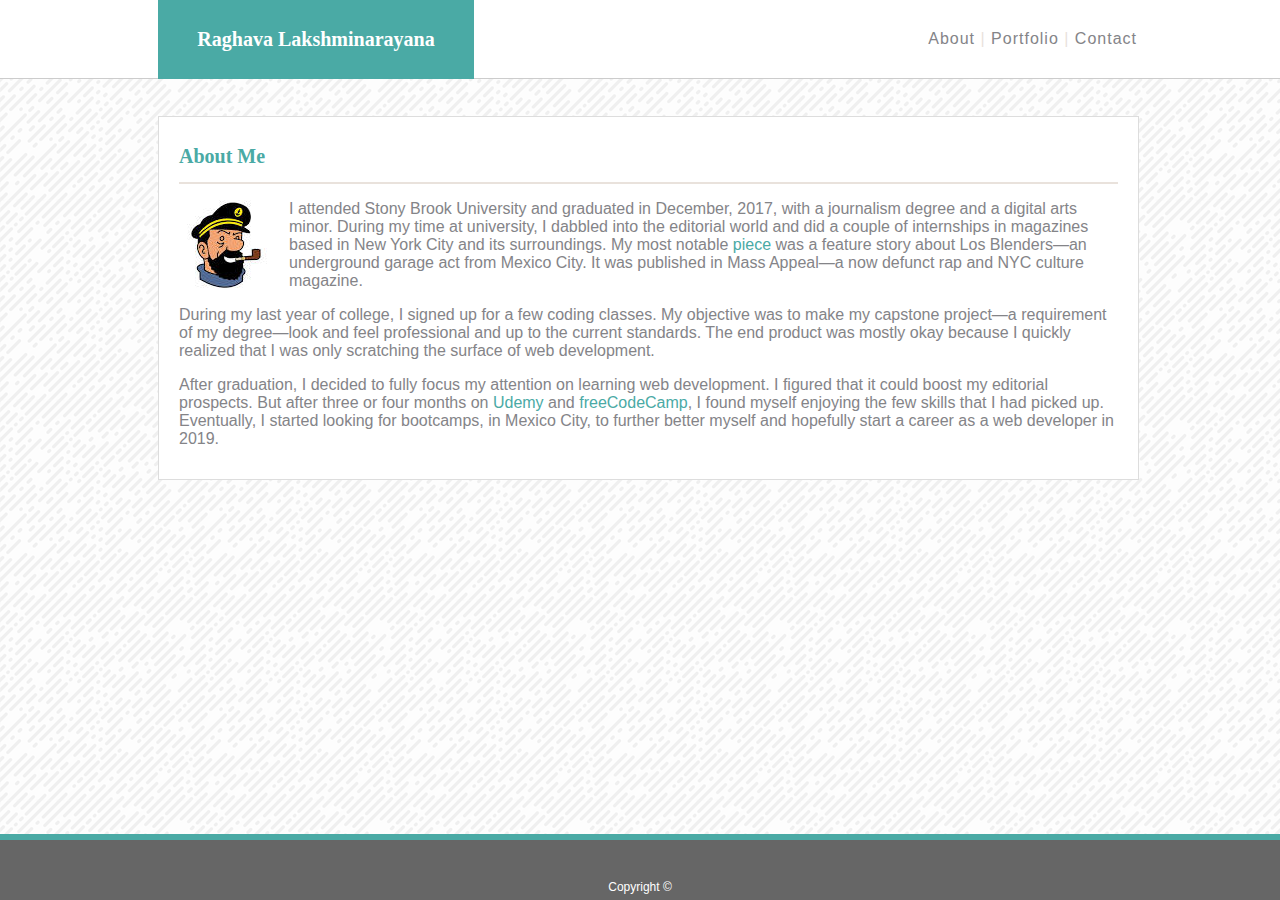
<file: index.html>
<!DOCTYPE html>
<html lang="en">
<head>
    <meta charset="UTF-8">
    <meta name="viewport" content="width=device-width, initial-scale=1.0">
    <meta http-equiv="X-UA-Compatible" content="ie=edge">
    <link rel = "stylesheet" type = "text/css" href = "assets/css/style.css">
    <title>About</title>
</head>
<body>
    <div id="top">
        <div id="fullName"><h1>Raghava Lakshminarayana</h1></div>

        <nav>
            <a href="index.html">About</a> |
            <a href="portfolio.html">Portfolio</a> |
            <a href="contact.html">Contact</a> 
        </nav>
    </div>
   
    <br>
    <br>
    <br>
    <br>
    <br>
    <br>

    <div id="pageCard">
        <h1 id="title">About Me</h1>
        <hr>

        <div id="para">
            <p><img id="pp" src="assets/images/cap.jpeg" alt="profile pic">I attended Stony Brook University and graduated in December, 2017, with a journalism degree and a digital arts minor. During my time at university, I dabbled into the editorial world and did a couple of internships in magazines based in New York City and its surroundings. My most notable <a href="http://archive.massappeal.com/los-blenders-ha-sido-album-mexico-city-garage-rock/" id="teal1" target="_blank">piece</a> was a feature story about Los Blenders—an underground garage act from Mexico City. It was published in Mass Appeal—a now defunct rap and NYC culture magazine.</p>
            <p>During my last year of college, I signed up for a few coding classes. My objective was to make my capstone project—a requirement of my degree—look and feel professional and up to the current standards. The end product was mostly okay because I quickly realized that I was only scratching the surface of web development.</p>
            <p>After graduation, I decided to fully focus my attention on learning web development. I figured that it could boost my editorial prospects. But after three or four months on <a href="https://www.udemy.com/" id="teal2" target="_blank">Udemy</a> and <a href="https://www.freecodecamp.org/" id="teal3" target="_blank">freeCodeCamp</a>, I found myself enjoying the few skills that I had picked up. Eventually, I started looking for bootcamps, in Mexico City, to further better myself and hopefully start a career as a web developer in 2019.</p>
        </div>
    </div>

    <div id="footer">
        <footer>
            Copyright ©
        </footer>
    </div>
</body>
</html>
</file>
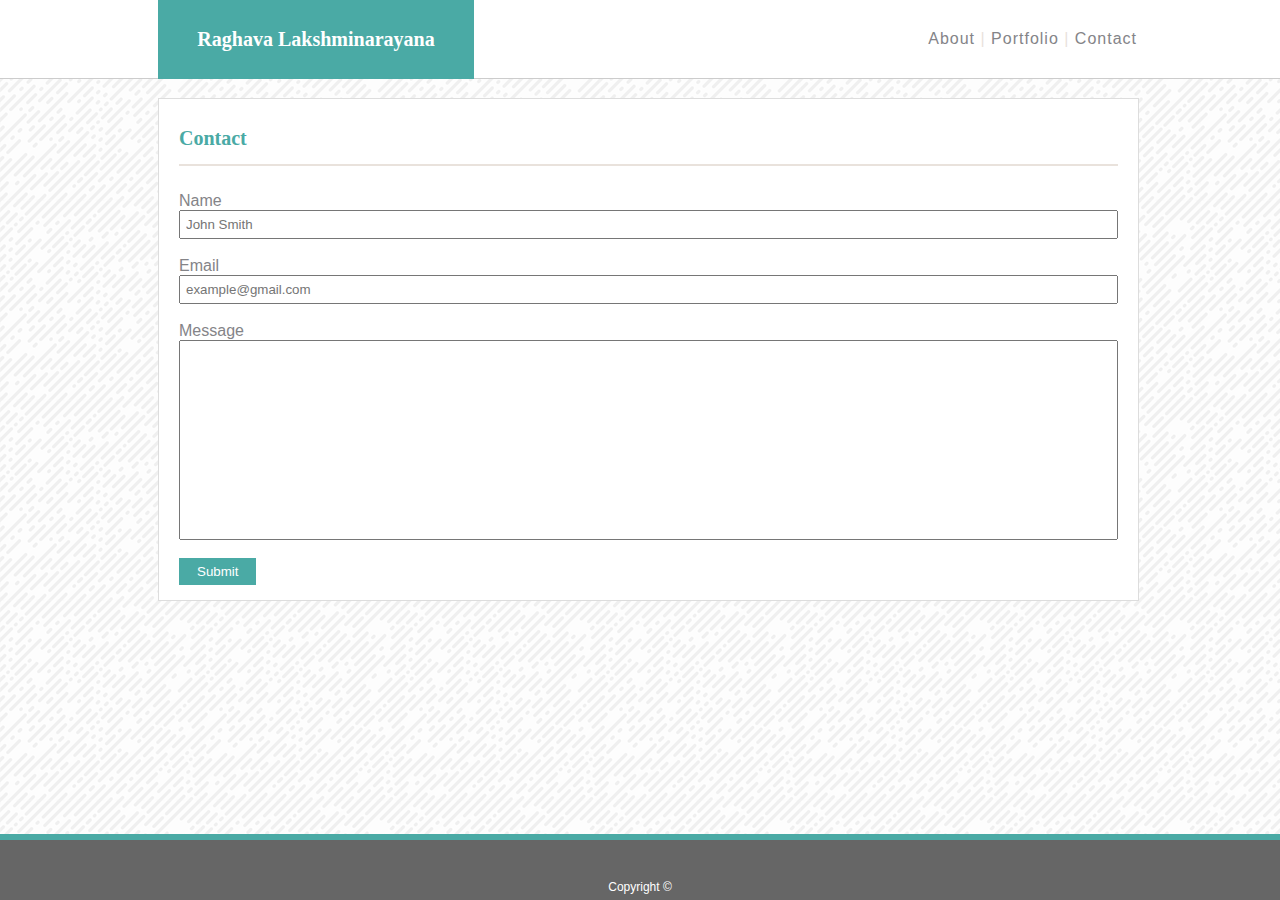
<file: contact.html>
<!DOCTYPE html>
<html lang="en">
<head>
    <meta charset="UTF-8">
    <meta name="viewport" content="width=device-width, initial-scale=1.0">
    <meta http-equiv="X-UA-Compatible" content="ie=edge">
    <title>Contact</title>
    <link rel = "stylesheet" type = "text/css" href = "assets/css/style.css">
</head>
<body>
    <div id="top">
        <div id="fullName"><h1>Raghava Lakshminarayana</h1></div>

        <nav>
            <a href="index.html">About</a> |
            <a href="portfolio.html">Portfolio</a> |
            <a href="contact.html">Contact</a> 
        </nav>
    </div>

    <br>
    <br>
    <br>
    <br>
    <br>

    <div id="pageCard">
        <h1 id="title">Contact</h1>
        <hr>

        <div id="para">
            <br>
            <form>
                Name<br>
                <input type="text" name="name" placeholder="John Smith">
                <br>
                <br>
                Email<br>
                <input type="text" name="email" placeholder="example@gmail.com">
                <br>
                <br>
                Message<br>
                <input type="text" name="message" style="height:200px">
                <br>
                <br>
                <input type="submit" value="Submit">
            </form>
        </div>
    </div>

    <div id="footer">
        <footer>
            Copyright ©
        </footer>
    </div>
</body>
</html>
</file>
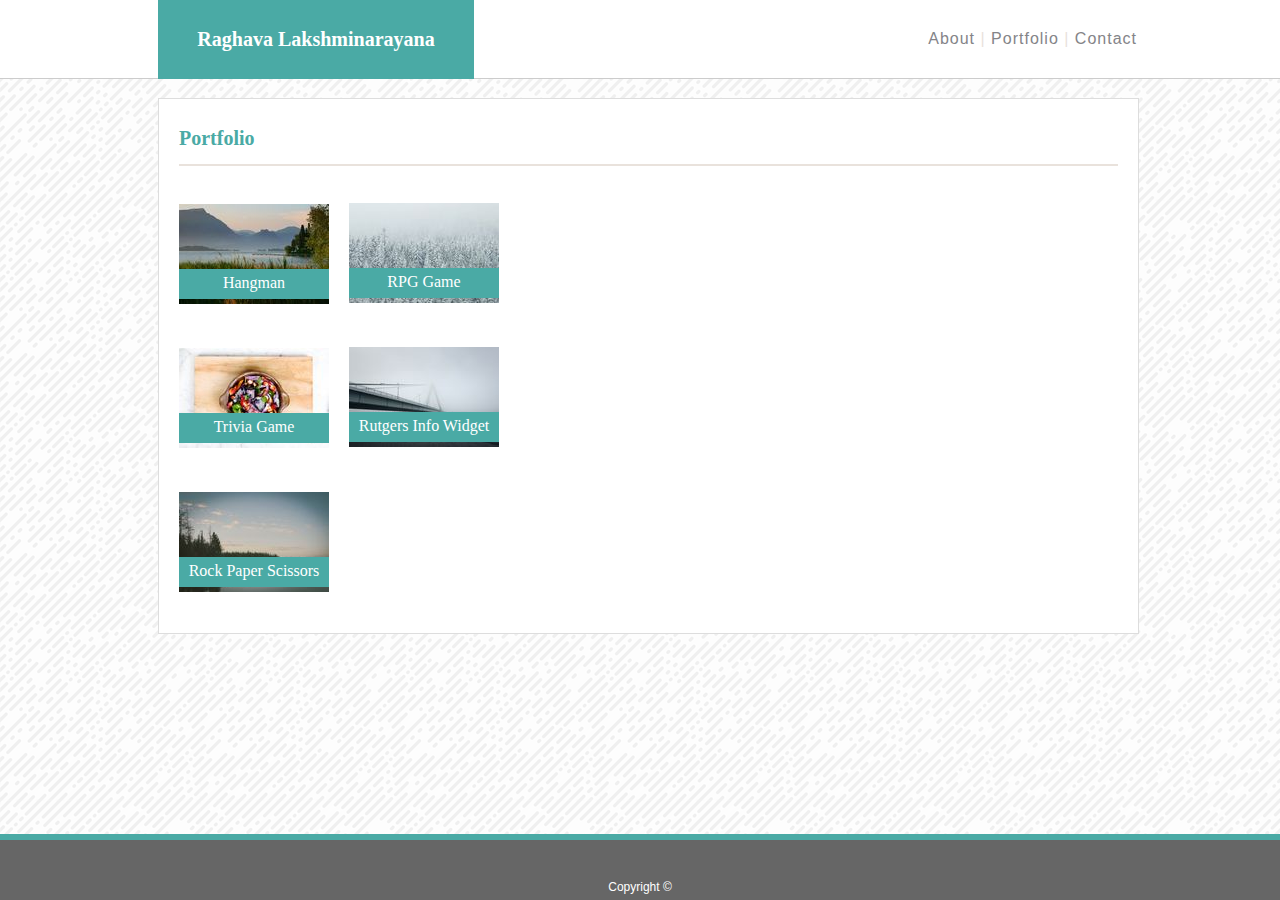
<file: portfolio.html>
<!DOCTYPE html>
<html lang="en">
<head>
    <meta charset="UTF-8">
    <meta name="viewport" content="width=device-width, initial-scale=1.0">
    <meta http-equiv="X-UA-Compatible" content="ie=edge">
    <title>Portfolio</title>
    <link rel = "stylesheet" type = "text/css" href = "assets/css/style.css">
</head>
<body>
    <div id="top">
        <div id="fullName"><h1>Raghava Lakshminarayana</h1></div>

        <nav>
            <a href="index.html">About</a> |
            <a href="portfolio.html">Portfolio</a> |
            <a href="contact.html">Contact</a> 
        </nav>
    </div>

    <br>
    <br>
    <br>
    <br>
    <br>

    <div id="pageCard">
        <h1 id="title">Portfolio</h1>
        <hr>
        <div>
            <div id="row1">
                <h4 id="cap1">Hangman</h4>
                <img class="left" src="assets/images/1.jpeg" alt="hangman pic"/>
                <h4 id="cap2">RPG Game</h4>
                <img id="right1" src="assets/images/2.jpeg" alt="rpg pic" />
            </div>
            <br>
            <br>
            <br>
            <br>
            <br>
            <br>
            <br>
            <br>
            <div id="row2">
                <h4 id="cap3">Trivia Game</h4>
                <img class="left" src="assets/images/3.jpeg" alt="trivia pic"/>
                <h4 id="cap4">Rutgers Info Widget</h4>
                <img id="right2" src="assets/images/4.jpeg" alt="rutgers pic"/>
            </div>
            <br>
            <br>
            <br>
            <br>
            <br>
            <br>
            <br>
            <br>
            <div id="row3">
                <h4 id="cap5">Rock Paper Scissors</h4>
                <img class="left" src="assets/images/5.jpeg" alt="rockpaperscissors pic"/>
            </div>
            <br>
            <br>
            <br>
            <br>
            <br>
            <br>
            <br>
        </div>
    </div>

    <div id="footer">
        <footer>
            Copyright ©
        </footer>
    </div>
</body>
</html>
</file>
<file: assets/css/style.css>
body {
    background-image: url(../images/funky-lines.png);
    width: 960px;
}

#fullName {
    background: #4aaaa5;
    color: white;
    width: 310px;
    text-align: center;
    padding: 14.5px 3px;
    font-family: 'Georgia', Times, Times New Roman, serif;
    font-size: 10px;
    float: left;
    margin-right: 150px;
    margin-left: 158px;
}

nav {
    float: right;
    text-align: center;
    padding: 30px 45px;
    font-family: 'Arial', 'Helvetica Neue', Helvetica, sans-serif;
    color: #e9e2dc;
    letter-spacing: 1px;
    margin-right: 98px;
    margin-left: 150px;
}

#top {
    background: white;
    position: absolute;
    top: 0;
    left: 0;
    width: 100%;
    height: 78px;
    border: solid;
    border-width: 0 0 1px 0;
    border-color: #cccccc;
}

a:visited {
    text-decoration: none;
    color: #848488;
}

a:link {
    text-decoration: none;
    color: #848488;
}

#title {
    color: #4aaaa5;
    font-family: 'Georgia', Times, Times New Roman, serif;
    font-size: 20px;
}

#pageCard {
    background: white;
    padding: 15px 20px;
    font-family: 'Arial', 'Helvetica Neue', Helvetica, sans-serif;
    margin-right: 150px;
    margin-left: 150px;
    width: 939px;
    border: solid;
    border-width: 1px;
    border-color: #dddddd;
    z-index: -1;
}

#pp{
    float: left;
    padding: 0px 20px 0px 0px;
}

/* https://picsum.photos/150/100/?random */

#para {
    color: #848488;
}

#footer {
    position: absolute;
    bottom: 0;
    left:0;
    width: 100%;
    background-color: #666666;
    height: 60px;
    border: solid;
    border-width: 6px 0 0 0;
    border-color: #4aaaa5;
}


footer {
    color: white;
    text-align: center;
    font-family: 'Arial', 'Helvetica Neue', Helvetica, sans-serif;
    margin: 40px 0 0 0;
    font-size: 12px;
}

input[type=text], select {
    width: 100%;
    display: inline-block;
    box-sizing: border-box;
    padding: 5px 5px;
}

input[type=submit] {
    background-color: #4aaaa5;
    color: white;
    padding: 6px 18px;
    cursor: pointer;
    border: none;
}

#cap1 {
    width: 150px;
    height: 20px;
    text-align: center;
    background-color: #4aaaa5;
    color: white;
    font-family: 'Georgia', Times, Times New Roman, serif;
    font-weight: normal;
    padding: 5px 0 5px 0;
    margin: 0px;
    position: relative;
    top: 95px;
}

#cap2 {
    width: 150px;
    height: 20px;
    text-align: center;
    background-color: #4aaaa5;
    color: white;
    font-family: 'Georgia', Times, Times New Roman, serif;
    font-weight: normal;
    padding: 5px 0 5px 0;
    margin: 0px;
    z-index: 1;
    position: absolute;
    top: 268px;
    left: 349px;
}

#cap3 {
    width: 150px;
    height: 20px;
    text-align: center;
    background-color: #4aaaa5;
    color: white;
    font-family: 'Georgia', Times, Times New Roman, serif;
    font-weight: normal;
    padding: 5px 0 5px 0;
    margin: 0;
    position: relative;
    top: 95px;
}

#cap4 {
    width: 150px;
    height: 20px;
    text-align: center;
    background-color: #4aaaa5;
    color: white;
    font-family: 'Georgia', Times, Times New Roman, serif;
    font-weight: normal;
    padding: 5px 0 5px 0;
    margin: 0;
    position: absolute;
    top: 412px;
    left: 349px;
    z-index: 1;
}

#cap5{
    width: 150px;
    height: 20px;
    text-align: center;
    background-color: #4aaaa5;
    color: white;
    font-family: 'Georgia', Times, Times New Roman, serif;
    font-weight: normal;
    padding: 5px 0 5px 0;
    margin: 0;
    position: relative;
    top: 95px;
}

#row1 {
    float:left;
    width: 340px;
    height: 130px;
}

#row2 {
    float:left;
    width: 340px;
    height: 130px;
}

.left{
    float: left;
    padding: 0px 20px 0px 0px;
}

#right1{
    float: right;
    padding: 0px 20px 0px 0px;
    position: absolute;
    top: 203px;
    z-index: 0;
}

#right2{
    float: right;
    padding: 0px 20px 0px 0px;
    position: absolute;
    top: 347px;
    z-index: 0;
}

hr{
    color: #e9e2dc;
    border-width: 1px;
    border-style: solid;
}

#teal1{
    color: #4aaaa5;
}

#teal2{
    color: #4aaaa5;
}

#teal3{
    color: #4aaaa5;
}
</file>
